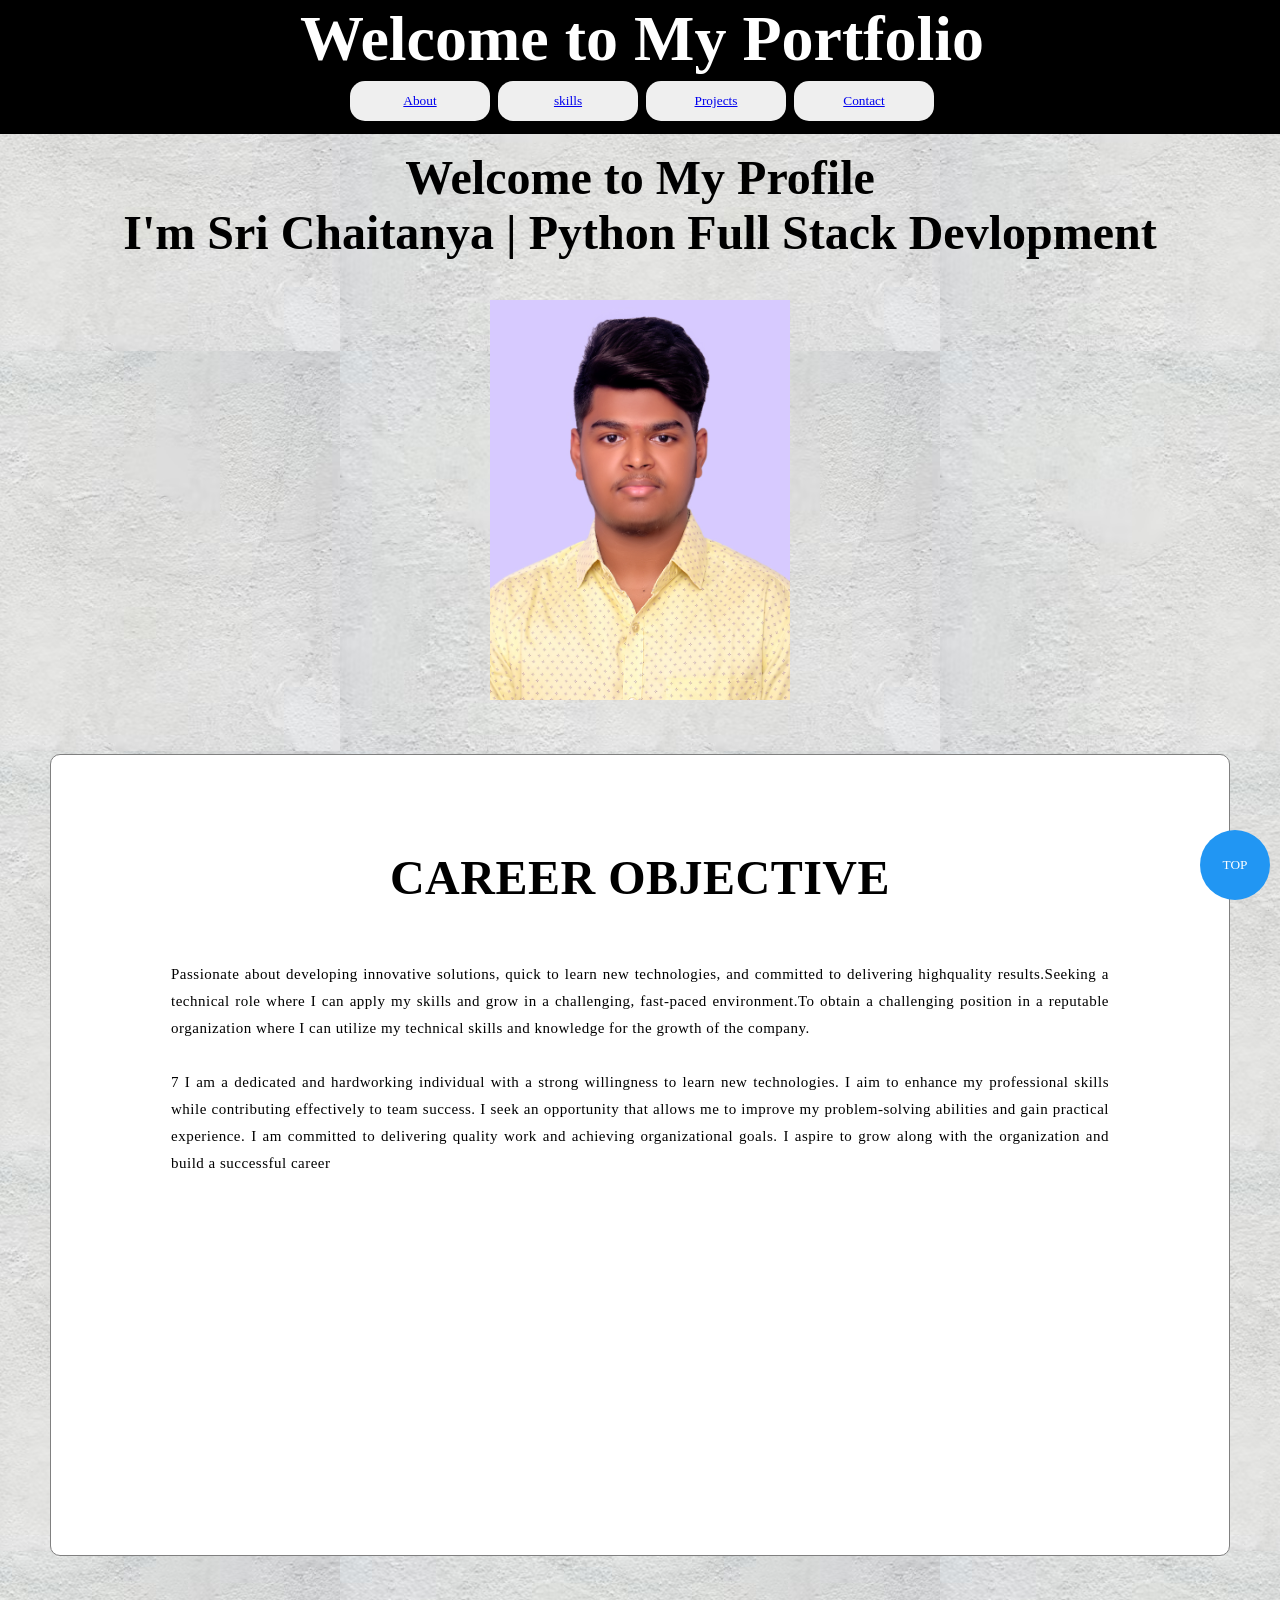
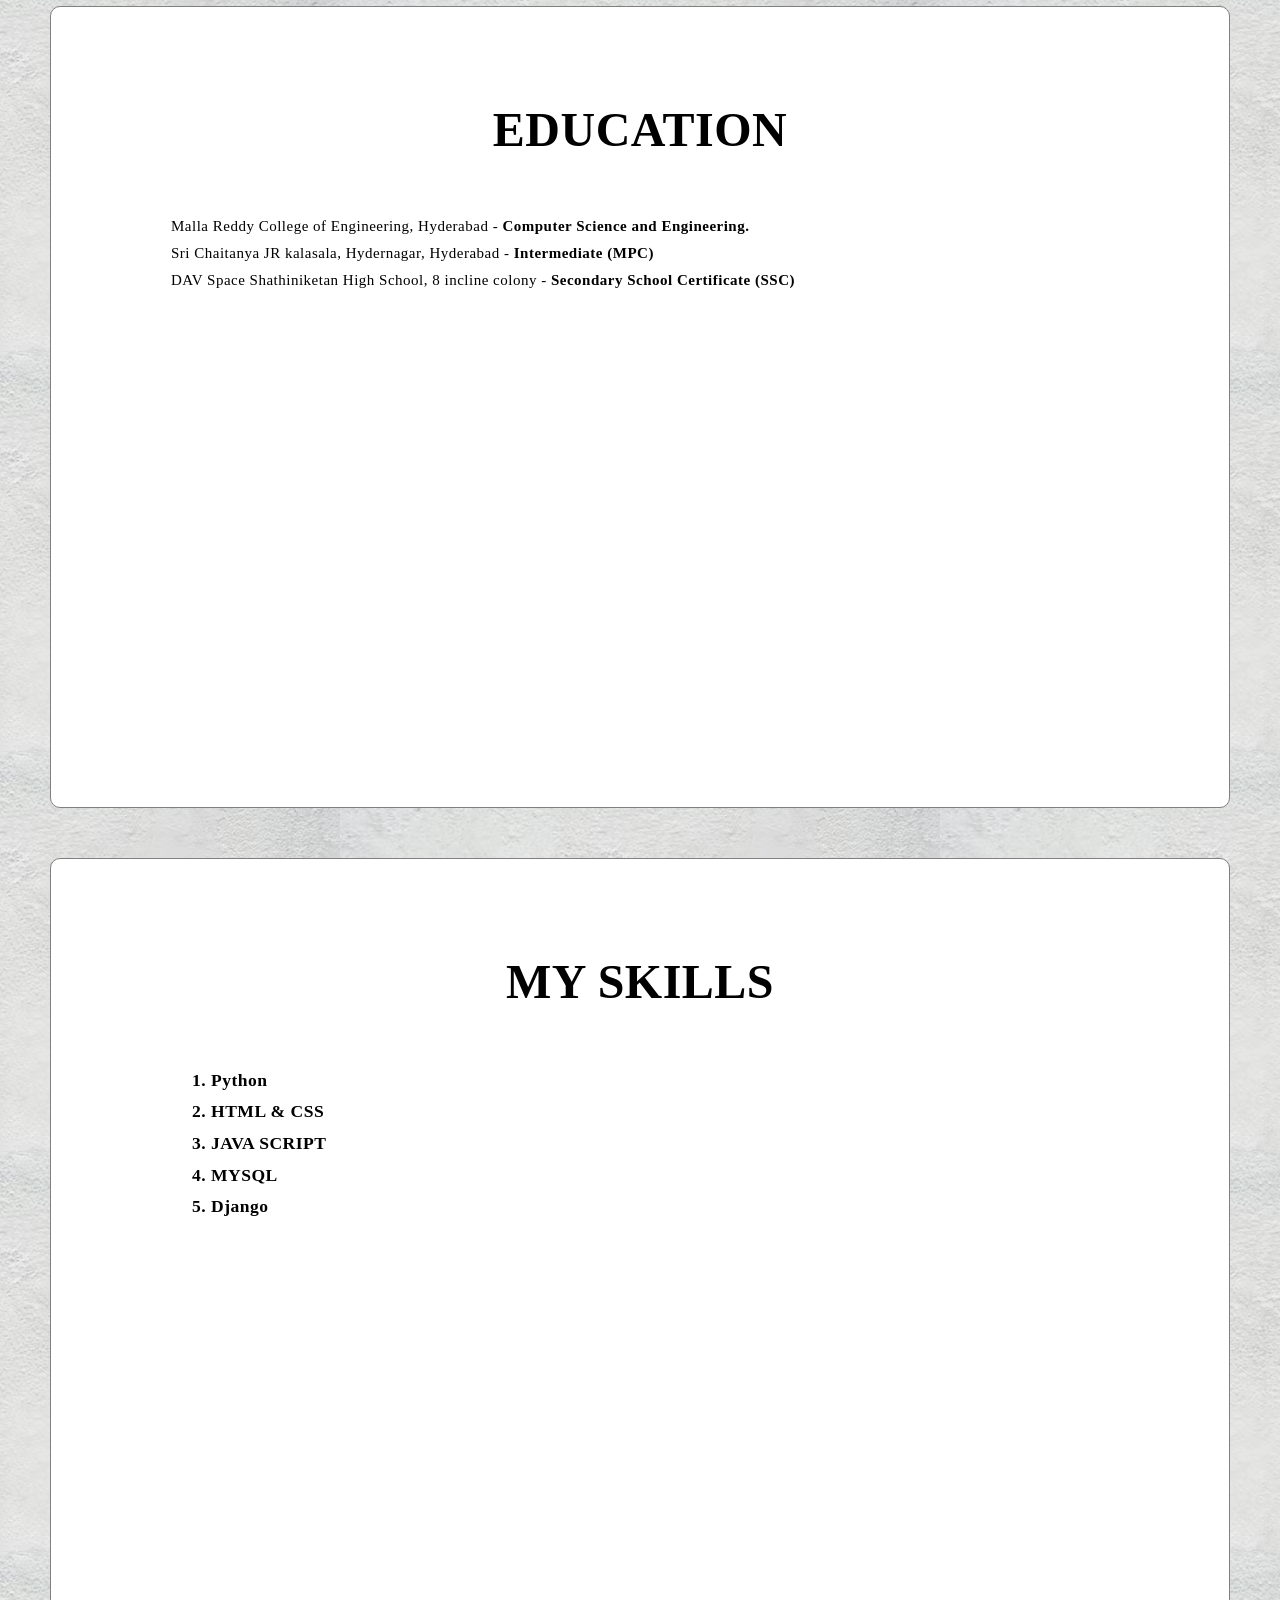
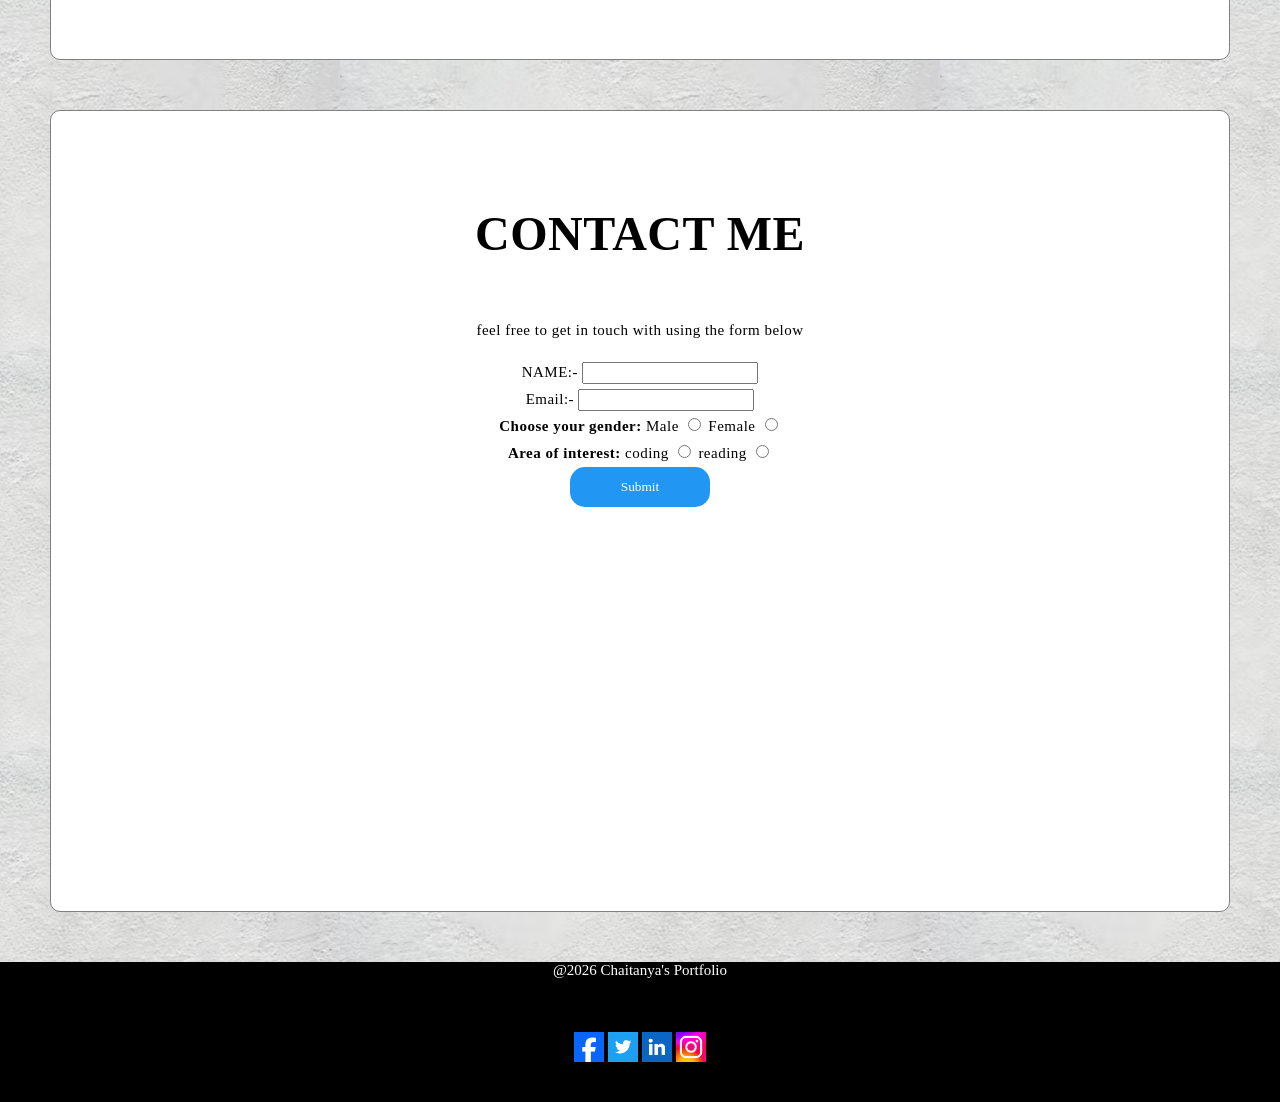
<file: index.html>
<!DOCTYPE html>
<html lang="en">
<head>
    <meta charset="UTF-8">
    <meta name="viewport" content="width=device-width, initial-scale=1.0">
    <title>Document</title>
    <link rel="stylesheet" href="style.css">
</head>
<body>
    <header> 
        <h1>Welcome to My Portfolio</h1>
            <button class="button"><a href="About">About</a></button>
            <button class="button"><a href="skills">skills</a></button>
            <button class="button"><a href="Projects">Projects</a></button>
            <button class="button"><a href="Contact">Contact</a></button>
    </header>

    <main>
        <h2> Welcome to My Profile
            <br>I'm Sri Chaitanya | Python Full Stack Devlopment
        </h2 >
        <img src="Sri Chaitanya (1).jpg" alt="my image"  width="300px"
    height="400px">
        <section  id="About"><h2>CAREER OBJECTIVE</h2>
        <p class="id">Passionate about developing innovative solutions, quick to learn new technologies, and committed to delivering
highquality results.Seeking a technical role where I can apply my skills and grow in a challenging, fast-paced
environment.To obtain a challenging position in a reputable organization where I can utilize my technical skills and knowledge for the growth of the company. <br>
<br>7
I am a dedicated and hardworking individual with a strong willingness to learn new technologies. I aim to enhance my professional skills while contributing effectively to team success.
 I seek an opportunity that allows me to improve my problem-solving abilities and gain practical experience.
  I am committed to delivering quality work and achieving organizational goals. I aspire 
  to grow along with the organization and build a successful career</p></section>

    <section id="Education"><h2>EDUCATION</h2>
        <p class="chaith">Malla Reddy College of Engineering, Hyderabad - <b>Computer Science and Engineering.</b>
        <br>Sri Chaitanya JR kalasala, Hydernagar, Hyderabad - <b>Intermediate (MPC)</b>
        <br>DAV Space Shathiniketan High School, 8 incline colony - <b>Secondary School Certificate (SSC)</b></p>
    </section>

          <section  id="Skills"><h2>MY SKILLS</h2>
            <Ol>
                <h3 class="ajay">
                <li>Python</li>
                <li>HTML & CSS</li>
                <li>JAVA SCRIPT</li>
                <li>MYSQL</li>
                <li>Django</li>
                </h3>
            </Ol>
        </section>
              <section  id="Contact"><H2>CONTACT ME</H2>
            <p>feel free to get in touch with using the form below</p>
            <form>
                <label for="NAME">NAME:-</label>
                <input><br>

                <label for="Email">Email:-</label>
                <input><br>

                <b>Choose your gender:</b>

                <label for="male">Male</label>
                <input type="radio" id="male" name="gender" type="male">
                <label for="Female">Female</label>
                <input type="radio" id="female" name="gender" type="female"><br>

                <b>Area of interest:</b>
                

                <label for="coding">coding</label>
                <input type="radio" id="coding" name="area of interest" type="coding">
                
                <label for="reading">reading</label>
                <input type="radio" id="reading" name="area of interest" type="reading"><br>

                <button class="Submit">Submit</button>
            </section>
    </main>
    <button class="fix">TOP</button>

    <footer>
        <p>@2026 Chaitanya's Portfolio</p>
    </footer>
     <footer class="foot">
        <img src="facebook.png" width="30">
        <img src="twitter.png" width="30">
        <img src="linkedin.png" width="30">
        <img src="instagram.png" width="30">
    </footer>

    </form>
</body>
</html>
</file>
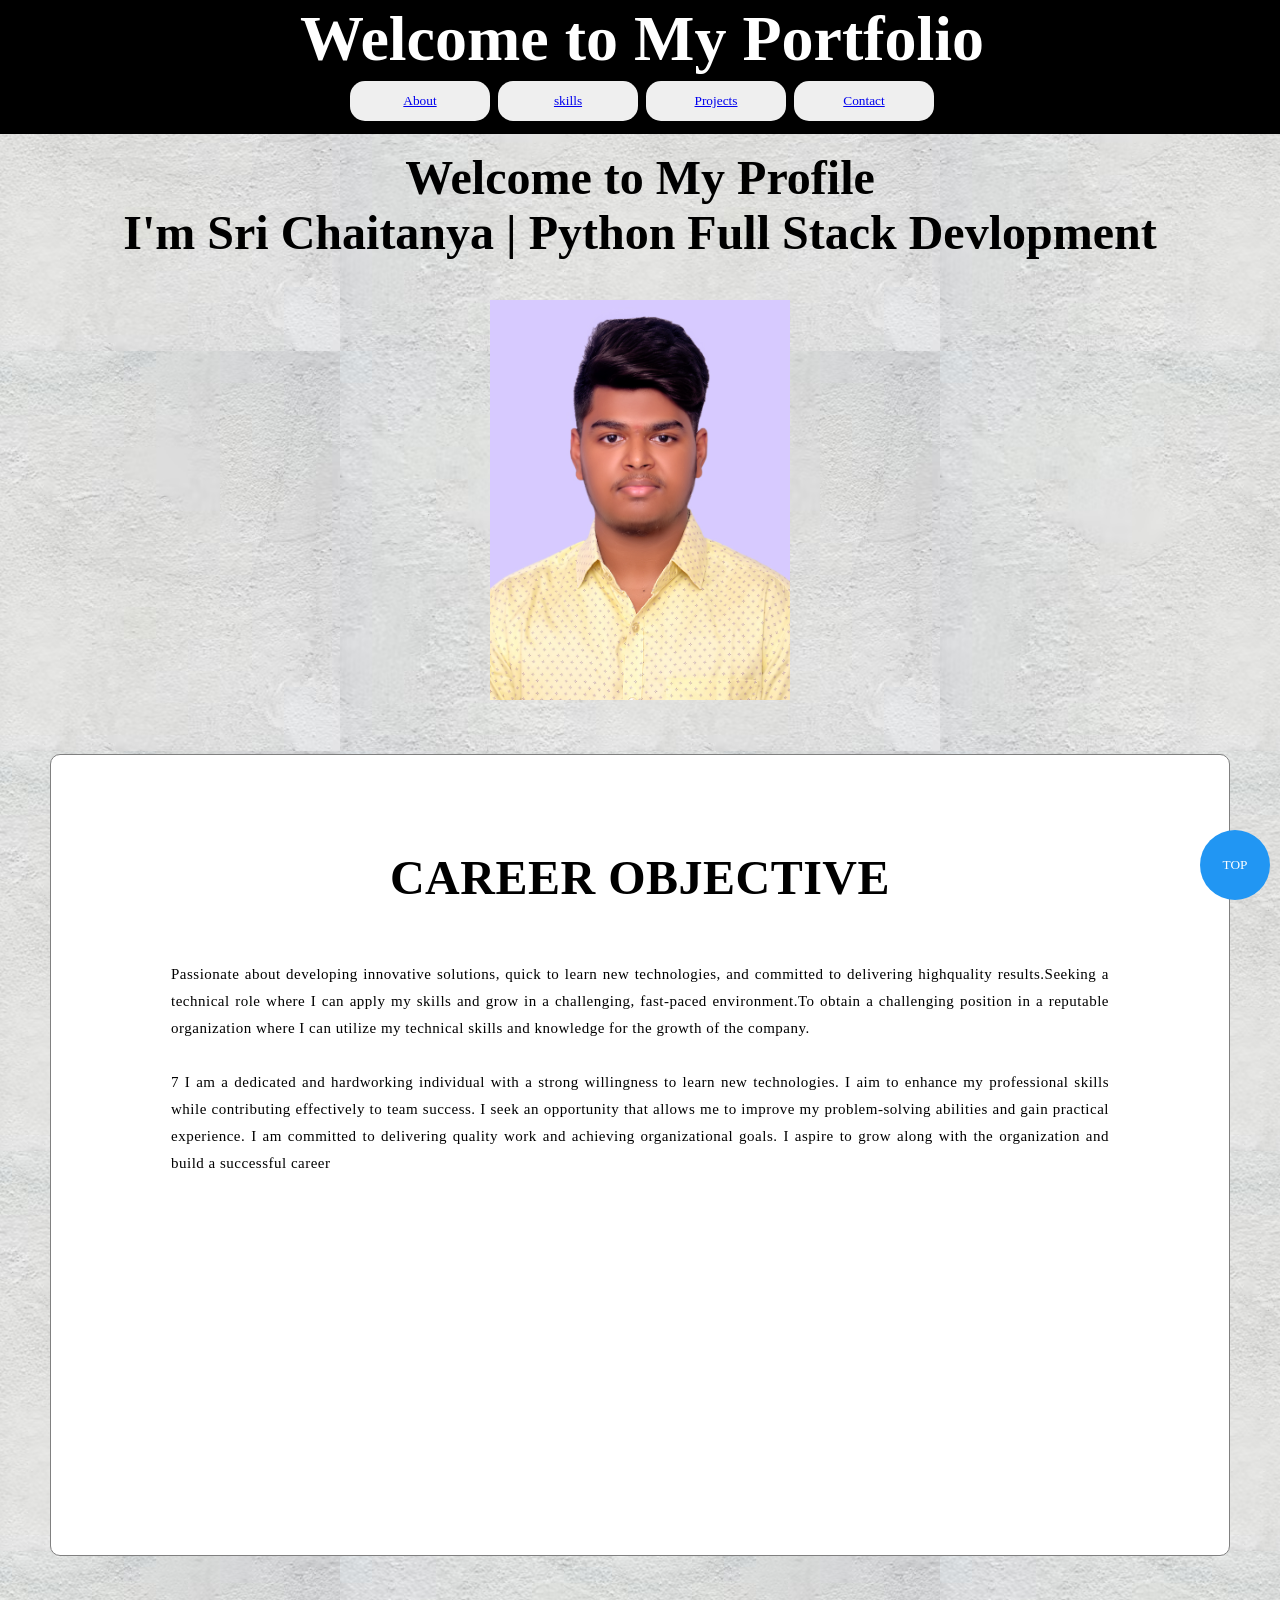
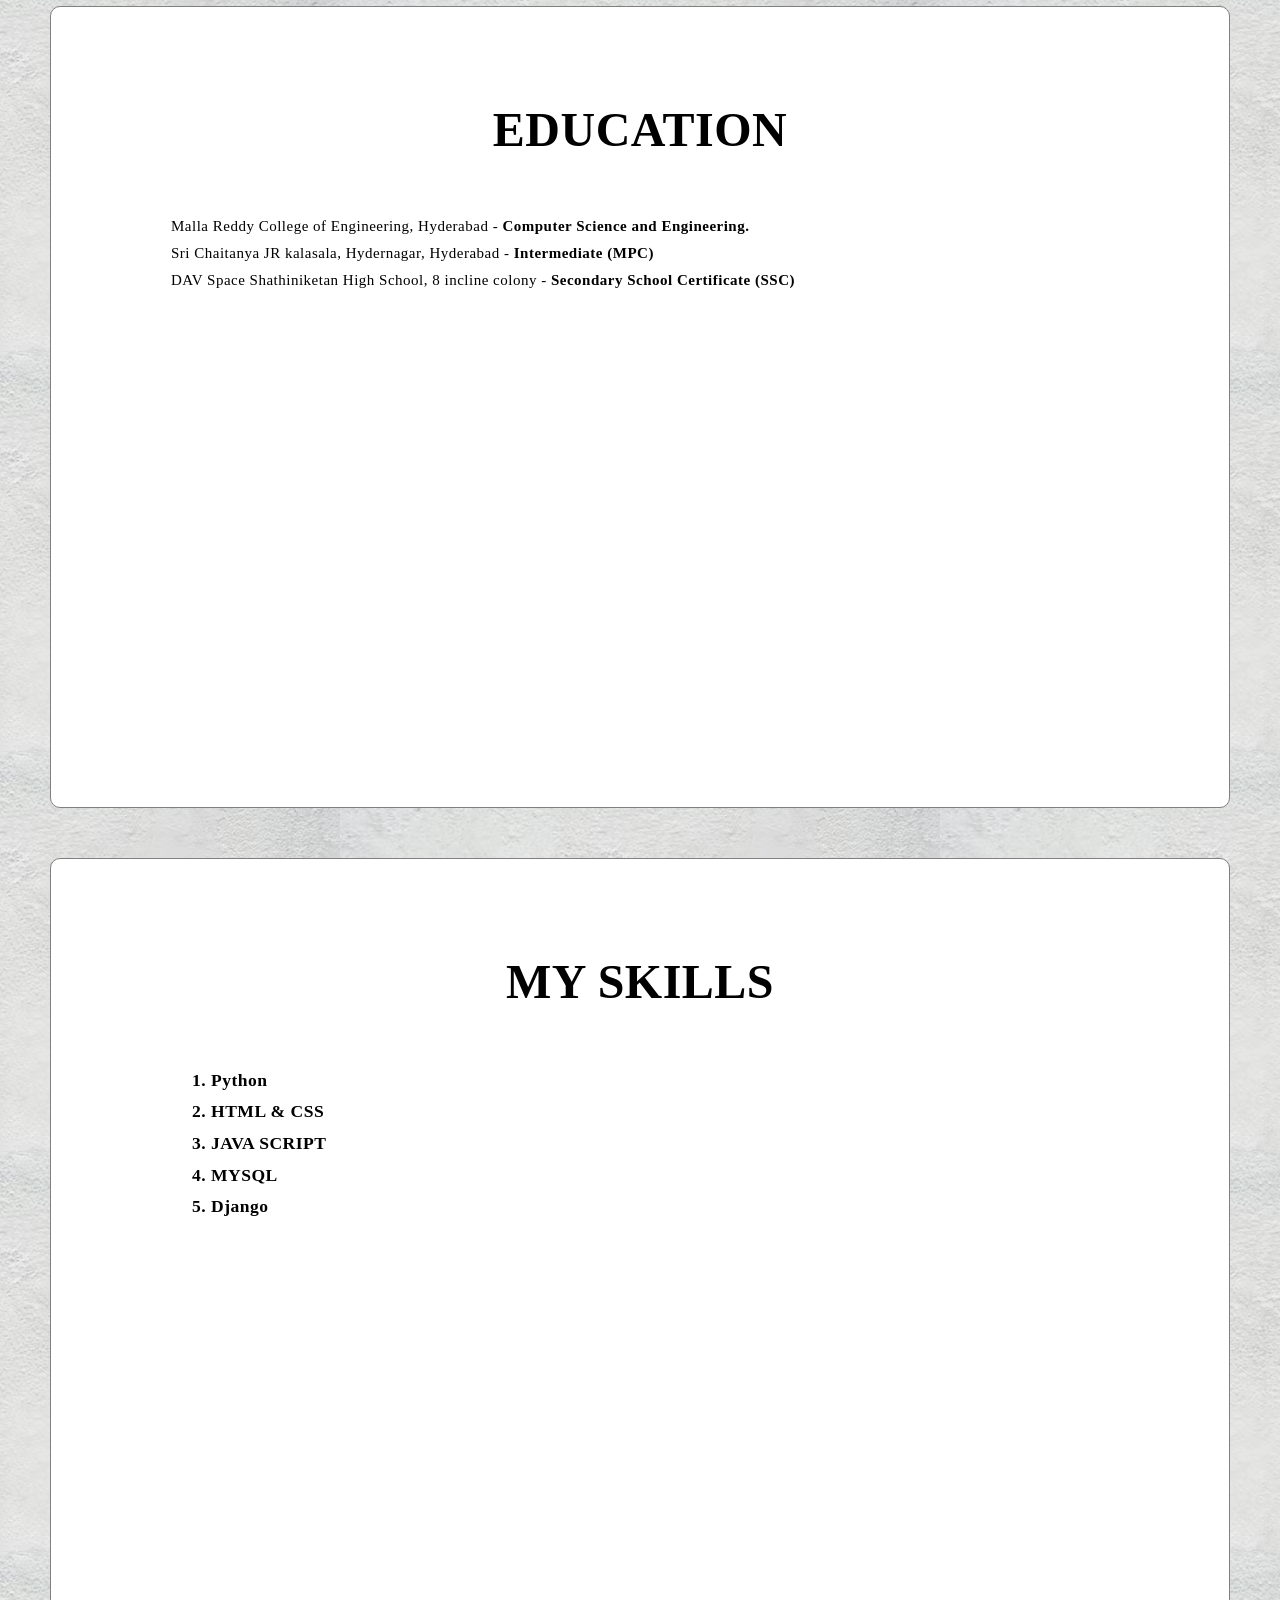
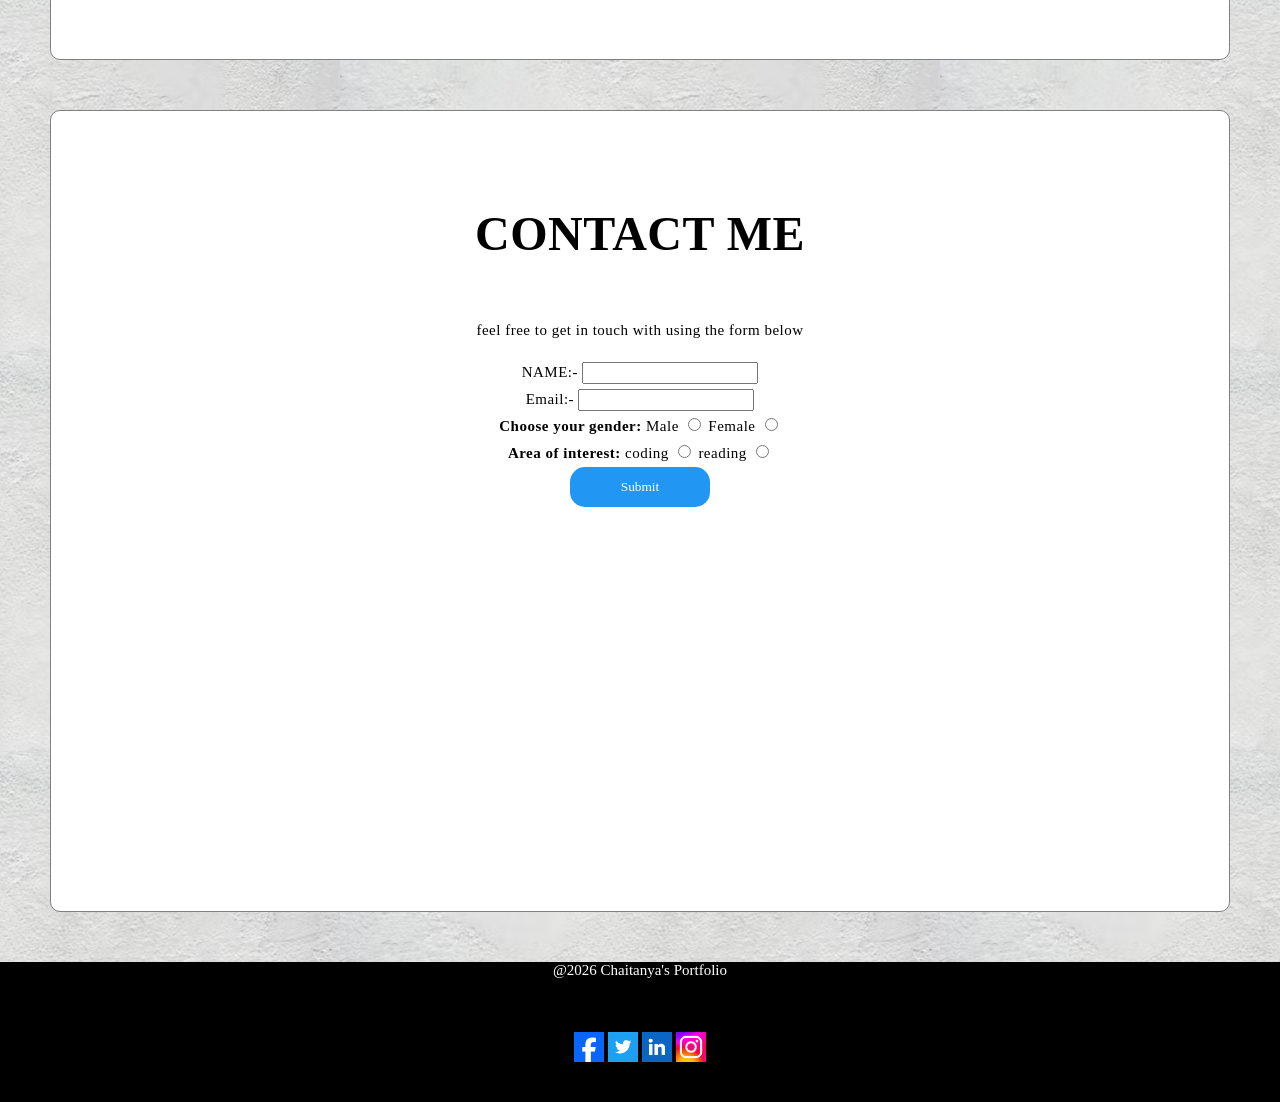
<file: build.html>
<!DOCTYPE html>
<html lang="en">
<head>
    <meta charset="UTF-8">
    <meta name="viewport" content="width=device-width, initial-scale=1.0">
    <title>Document</title>
    <link rel="stylesheet" href="style.css">
</head>
<body>
    <header> 
        <h1>Welcome to My Portfolio</h1>
            <button class="button"><a href="About">About</a></button>
            <button class="button"><a href="skills">skills</a></button>
            <button class="button"><a href="Projects">Projects</a></button>
            <button class="button"><a href="Contact">Contact</a></button>
    </header>

    <main>
        <h2> Welcome to My Profile
            <br>I'm Sri Chaitanya | Python Full Stack Devlopment
        </h2 >
        <img src="Sri Chaitanya (1).jpg" alt="my image"  width="300px"
    height="400px">
        <section  id="About"><h2>CAREER OBJECTIVE</h2>
        <p class="id">Passionate about developing innovative solutions, quick to learn new technologies, and committed to delivering
highquality results.Seeking a technical role where I can apply my skills and grow in a challenging, fast-paced
environment.To obtain a challenging position in a reputable organization where I can utilize my technical skills and knowledge for the growth of the company. <br>
<br>7
I am a dedicated and hardworking individual with a strong willingness to learn new technologies. I aim to enhance my professional skills while contributing effectively to team success.
 I seek an opportunity that allows me to improve my problem-solving abilities and gain practical experience.
  I am committed to delivering quality work and achieving organizational goals. I aspire 
  to grow along with the organization and build a successful career</p></section>

    <section id="Education"><h2>EDUCATION</h2>
        <p class="chaith">Malla Reddy College of Engineering, Hyderabad - <b>Computer Science and Engineering.</b>
        <br>Sri Chaitanya JR kalasala, Hydernagar, Hyderabad - <b>Intermediate (MPC)</b>
        <br>DAV Space Shathiniketan High School, 8 incline colony - <b>Secondary School Certificate (SSC)</b></p>
    </section>

          <section  id="Skills"><h2>MY SKILLS</h2>
            <Ol>
                <h3 class="ajay">
                <li>Python</li>
                <li>HTML & CSS</li>
                <li>JAVA SCRIPT</li>
                <li>MYSQL</li>
                <li>Django</li>
                </h3>
            </Ol>
        </section>
              <section  id="Contact"><H2>CONTACT ME</H2>
            <p>feel free to get in touch with using the form below</p>
            <form>
                <label for="NAME">NAME:-</label>
                <input><br>

                <label for="Email">Email:-</label>
                <input><br>

                <b>Choose your gender:</b>

                <label for="male">Male</label>
                <input type="radio" id="male" name="gender" type="male">
                <label for="Female">Female</label>
                <input type="radio" id="female" name="gender" type="female"><br>

                <b>Area of interest:</b>
                

                <label for="coding">coding</label>
                <input type="radio" id="coding" name="area of interest" type="coding">
                
                <label for="reading">reading</label>
                <input type="radio" id="reading" name="area of interest" type="reading"><br>

                <button class="Submit">Submit</button>
            </section>
    </main>
    <button class="fix">TOP</button>

    <footer>
        <p>@2026 Chaitanya's Portfolio</p>
    </footer>
     <footer class="foot">
        <img src="facebook.png" width="30">
        <img src="twitter.png" width="30">
        <img src="linkedin.png" width="30">
        <img src="instagram.png" width="30">
    </footer>

    </form>
</body>
</html>
</file>
<file: style.css>
*{
    font-family: Book Antiqua ;
}
body{
    margin: 0;
    font-size: 15px ;
    background-image: url(pg2.avif);
    text-align: center;
    background-position: center;
}
header h1{
    margin: 0;
    text-align: center;
    position: right;
}
header{
    background-color: #2196f3;
    height: 100vh;
    font-family: Book Antiqua ;
    color: white;
    text-align: center;
    font-size: 2rem;
    align-items: center;
}
header{
     background-color: black;
    padding: 2px;
    width: 100%;
    height: 130px;
    position: absolute;
    top: 0;   
    left: 0;  
}
main{
    margin-top: 150px;   /* same height as header */
}
.id{
    text-align: justify;      /* Makes text justified */
    line-height: 1.8;         /* Adds line spacing */
    letter-spacing: 0.5px;    /* Optional: improves readability */
    margin: 20px 80px;
}
.chaith{
    text-align: justify;
    line-height: 1.8;         
    letter-spacing: 0.5px;   
    margin: 20px 80px;
}
.ajay{
     text-align: justify;
    line-height: 1.8;         
    letter-spacing: 0.5px;   
    margin: 20px 80px;
}
h2{
    color: black;
    font-family: Book Antiqua;
    font-size: 3rem;
}
.button{
     width: 140px;
     height: 40px;
     border: none;
     border-radius: 15px;
     cursor: pointer;
}
section{
    background-color: white;
    height: 80vh;
    border: 1px solid grey;
    padding: 40px;
    border-radius: 10px;
    margin: 50px;
    text-align: center;
    font-family: Book Antiqua;
    line-height: 1.8;         
    letter-spacing: 0.5px;
}
img{
    background-image: url("Sri\ Chaitanya\ \(1\).jpg");
    background-position: center;
}
.Submit{
     width: 140px;
     height: 40px;
     border: none;
     border-radius: 15px;
     cursor: pointer;
     color: white;
    background-color: #2196f3;
}
.Submit:hover{
    color: white;
    background-color: #2196f3;
}
.input{
    border-radius: 5px;
    border: 1px solid    lightgrey;
    height: 25px;
}
footer{
    height: 50px;
    background-color: black;
    color: white;
    text-align: center;
}
.fix{
    position: fixed;
    bottom: 0;
    right: 10px;
    height: 70px;
    width: 70px;
    border: none;
    border-radius: 50%;
    cursor: pointer;
    color: white;
    background-color: #2196f3;
}
.foot{
    background: black;
    text-align: center;
    padding: 20px;
    background-position: center;
}
footer p{
    text-align: center;
    justify-content: center;    
    align-items: center;
    display: flex;
}
</file>
